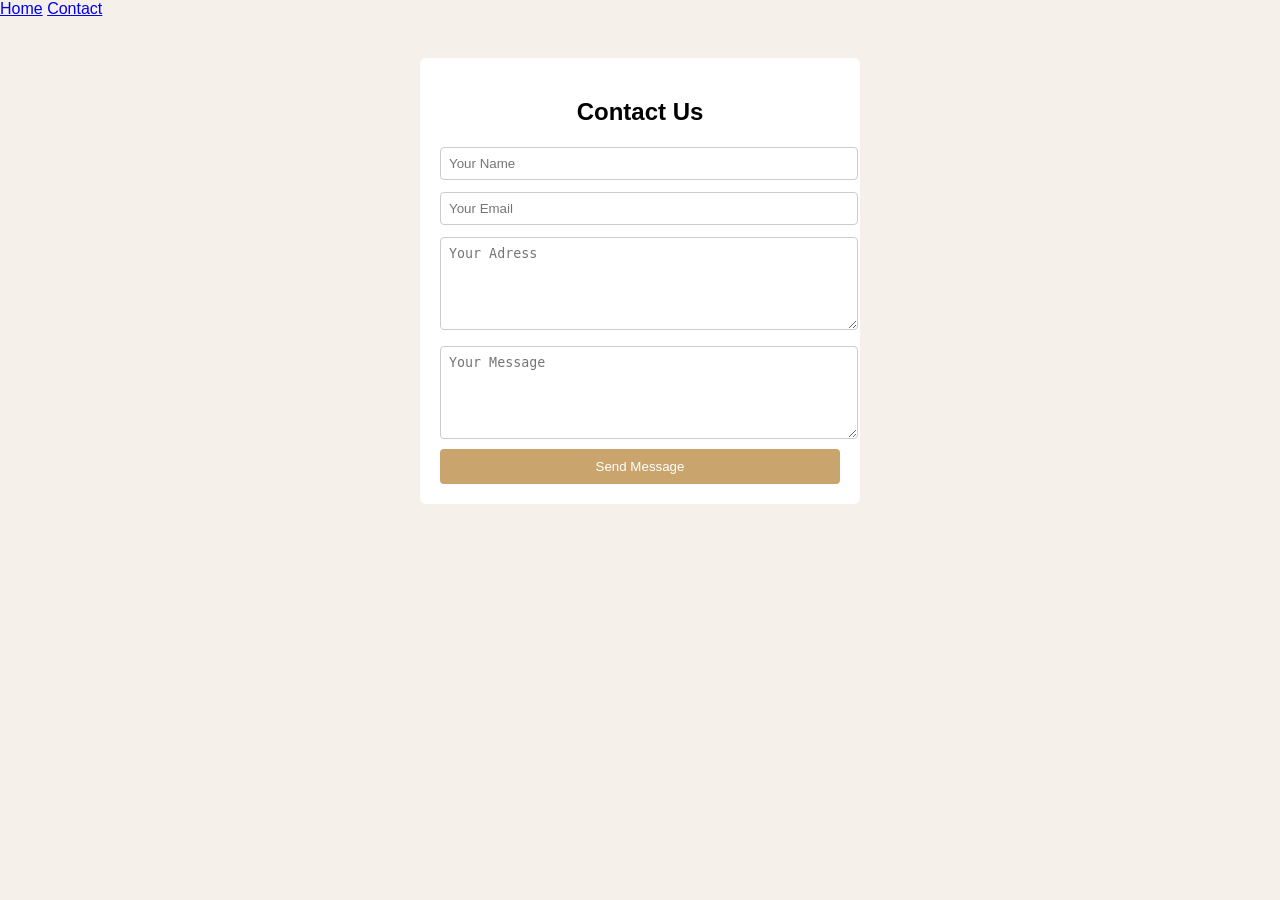
<file: contact.html>
<!DOCTYPE html>
<html lang="en">
<head>
    <meta charset="UTF-8">
    <meta name="viewport" content="width=device-width, initial-scale=1.0">
    <title>Contact</title>

    <link rel="stylesheet" href="style.css">
</head>
<body>
<nav>
    <a href="index.html">Home</a>
    <a href="contact.html">Contact</a>
</nav>
<div class="my-contact-box">
    <h2>Contact Us</h2>
    <form>
        <input type="text" placeholder="Your Name" required>
        <input type="email" placeholder="Your Email" required>
        <textarea rows="5" placeholder="Your Adress" required></textarea>
         <textarea rows="5" placeholder="Your Message" required></textarea>
        <button type="submit">Send Message</button>
    </form>
</div>

</body>
</html>
</file>
<file: style.css>
body {
  margin: 0;
  font-family: 'Poppins', sans-serif;
  background: #f5f0ea;
}

.navbar {
  display: flex;
  justify-content: space-between;
  align-items: center;
  padding: 10px 40px;
  background: white;
}

.navbar .logo {
  font-family: 'Playfair Display', serif;
  font-size: 24px;
  color: #6b4f3b;
}

.navbar nav ul {
  display: flex;
  align-items: center;
  list-style: none;
  margin: 0;
  padding: 0;
  gap: 15px;
}

.navbar nav ul li.search {
  margin-left: 20px;
}

.navbar nav ul li a {
  text-decoration: none;
  color: #4d3a2e;
  font-weight: 500;
  transition: 0.3s;
}

.navbar nav ul li a:hover {
  color: #c7a17a;
}

.navbar nav ul li.search input {
  padding: 5px 10px;
  border: 1px solid #ccc;
  border-radius: 4px 0 0 4px;
}

.navbar nav ul li.search button {
  padding: 5px 10px;
  border: none;
  background: #c7a17a;
  color: white;
  border-radius: 0 4px 4px 0;
  cursor: pointer;
  transition: 0.3s;
}

.navbar nav ul li.search button:hover {
  background: black;
}

.hero {
  position: relative;
  width: 100%;
  height: 90vh;
  overflow: hidden;
}

.hero img {
  width: 100%;
  height: 100%;
  object-fit: cover;
}

.hero::after {
  content: "";
  position: absolute;
  width: 100%;
  height: 100%;
  background: rgba(0, 0, 0, 0.2);
  top: 0;
  left: 0;
}


.hero-content {
  position: absolute;
  top: 50%;
  left: 60px;
  transform: translateY(-50%);
  color: #fff;
  z-index: 2;

}

.hero-content h1 {
  font-family: 'Playfair Display', serif;
  font-size: 48px;
}
.shop-now {
  padding: 12px 25px;
  background: #c7a17a;
  color: white;
  border: none;
  border-radius: 8px;
  font-size: 16px;
  cursor: pointer;
  transition: all 0.3s ease;
}

.shop-now:hover {
  background: #4d3a2e;
  color: #c7a17a;
  transform: scale(1.08);
  box-shadow: 0 10px 25px rgba(0,0,0,0.3);
}

.product-card {
  background: white;
  border-radius: 12px;
  padding: 10px;
  width: 180px;
  text-align: center;
  box-shadow: 0 4px 10px rgba(0,0,0,0.1);
  transition: 0.3s;
}

.product-card:hover {
  transform: translateY(-6px);
}

.product-card img {
  width: 100%;
  height: 180px;
  object-fit: cover;
  border-radius: 8px;
}

.best-sellers h2 {
  text-align: center;
  margin-top: 40px;
  color: #6b4f3b;
}

.product-grid {
  display: flex;
  justify-content: center;
  flex-wrap: wrap;
  gap: 20px;
  
}

.stars {
  color: #f0c040;
}

.reviews {
  background: #f9f5f1;
  text-align: center;
  padding: 50px 20px;
}

.review-row {
  display: flex;
  justify-content: center;
  gap: 20px;
  flex-wrap: wrap;
}

.review-card {
  background: #c7a17a;
  padding: 15px;
  border-radius: 12px;
  width: 220px;
  text-align: center;
}

.review-card img {
  width: 60px;
  height: 60px;
  border-radius: 50%;
}

footer {
  text-align: center;
  padding: 20px;
  background: #6b4f3b;
  color: white;
}

@media screen and (max-width: 900px) {
  .product-row,
  .review-row {
    flex-direction: column;
    align-items: center;
  }
}

@media screen and (max-width: 600px) {
  .navbar {
    flex-direction: column;
    gap: 10px;
  }

  .navbar nav ul {
    flex-direction: column;
    gap: 10px;
  }

  .hero-content h1 {
    font-size: 28px;
    text-align: center;
  }

  .product-card {
    width: 90%;
  }
}
.my-contact-box {
    max-width: 400px;
    margin: 40px auto;
    padding: 20px;
    background: #fff;
    border-radius: 6px;
}

.my-contact-box h2 {
    text-align: center;
    margin-bottom: 15px;
}

.my-contact-box input,
.my-contact-box textarea {
    width: 100%;
    padding: 8px;
    margin: 6px 0;
    border: 1px solid #ccc;
    border-radius: 4px;
}

.my-contact-box button {
    width: 100%;
    padding: 10px;
    background-color: #c9a46c;
    border: none;
    color: #fff;
    border-radius: 4px;
    cursor: pointer;
}

.my-contact-box button:hover {
    background-color: #a8834d;
}
</file>
